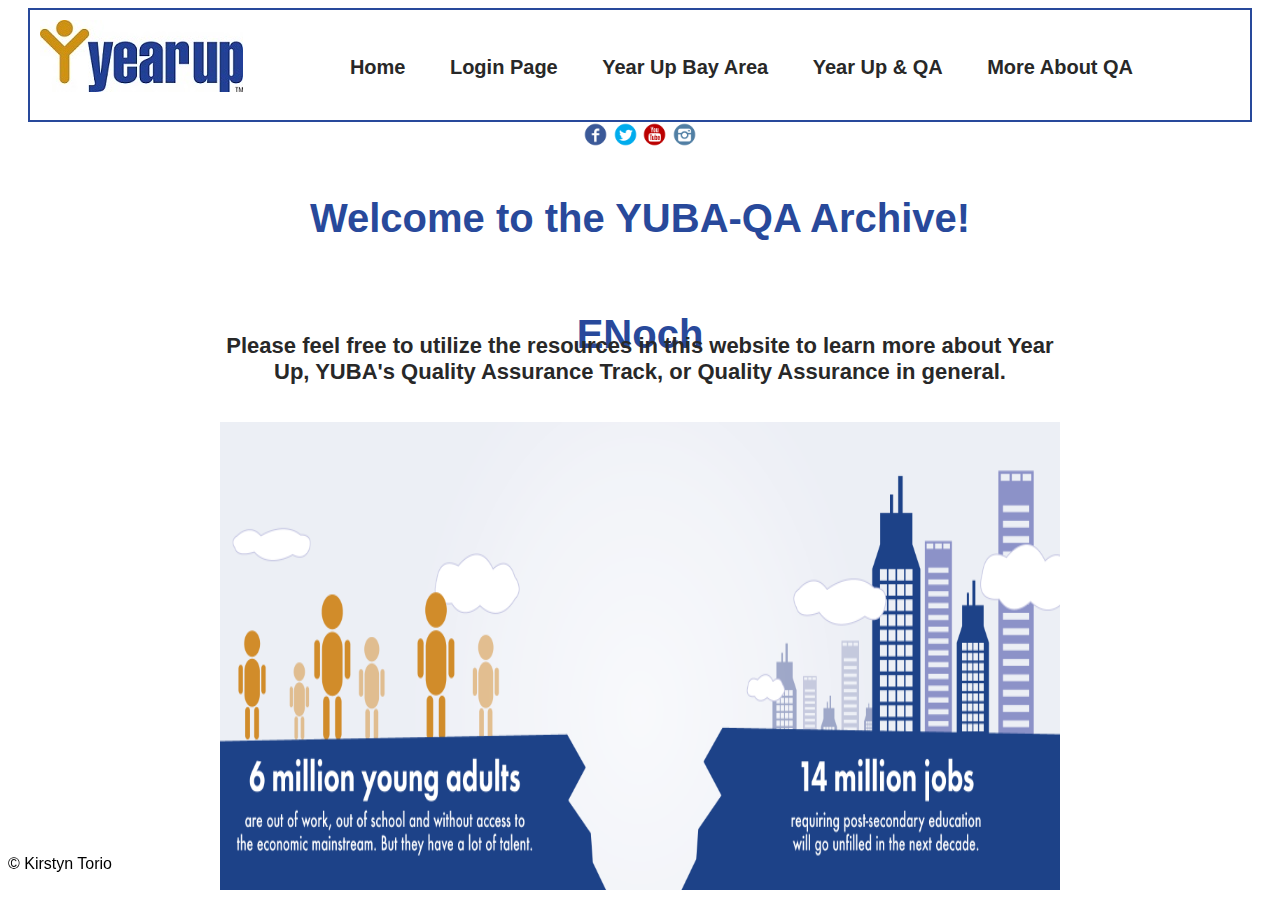
<file: Desktop/Kirstyn_web/index.html>
<!DOCTYPE html>
<html>
<meta charset="utf-8">
<head>
	<title>YUBA-QA Archive | Home</title>
	<link rel="stylesheet" type="text/css" href="style.css" />
	<script type="text/javascript" src="main.js"></script>
</head>
<body>

<header>
<!-- Look up Cornerstone Year Up logo -->
<img src="images/YUlogo.jpg" alt="Logo" id="thelogo" />
<br />
<br />
<a href="index.html">Home</a>
<a href="login.html">Login Page</a>
<a href="yuba.html">Year Up Bay Area</a>
<a href="yubaqa.html">Year Up & QA</a>
<a href="qageneral.html">More About QA</a>
</header>

<div id="socialmedia">
	<a href="https://www.facebook.com/YearUpBayArea/" target="_blank">
		<img src="images/fb.png" alt="Facebook" class="socialmedia" />
	</a>
	<a href="https://twitter.com/yearupbayarea?lang=en" target="_blank">
		<img src="images/twitter.png" alt="Twitter" class="socialmedia" />	
	</a>
	<a href="https://www.youtube.com/user/SFYearUp" target="_blank">
		<img src="images/youtube.png" alt="Youtube" class="socialmedia" />
	</a>
	<a href="https://www.instagram.com/yearupbayarea/?hl=en" target="_blank">
		<img src="images/insta.png" alt="Instagram" class="socialmedia" />
	</a>
</div>

<!-- <span id="vName"><script>readCookie('myCookie')</script></span> -->
<br />
<h1>Welcome to the YUBA-QA Archive!</h1>
<br />
<div id="thebobbytext">
	<h2>Please feel free to utilize the resources in this website to learn more about Year Up, YUBA's Quality Assurance Track, or Quality Assurance in general.</h2>
	<h4>Open this page in Firefox only - it will not currently work in Chrome *</h4>
<br />
<img src="images/mainpage.jpg.png" alt="Year Up students" class="mainpage" />
</div>

<footer>© Kirstyn Torio</footer>
<!-- <dl>
<dt><strong>* Why does this not work in Chrome?</strong></dt>
<dd>If you open this file from your local machine - ie: the address bar above begins with <b>file://</b> - Chrome does not recognize local cookies. For this to work in Chrome, you need to upload it to a web server (such as Apache or NGinex) and access it via <b>http://</b></dd>
<dd>If you upload to your web server, remember also to upload the linked cookies.js file</dd>
<dl> -->
<h1>ENoch</h1>
</body>
</html>
</file>
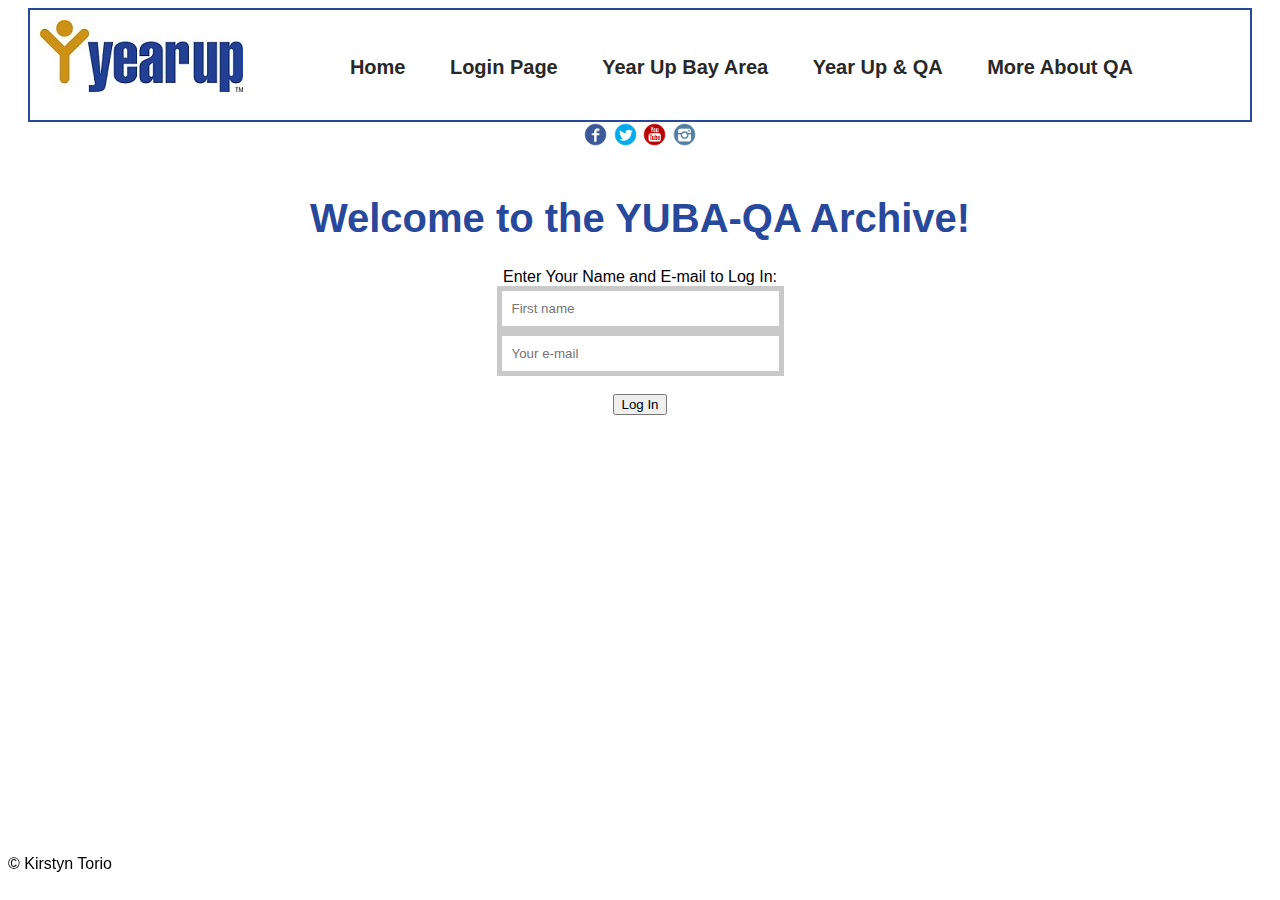
<file: Desktop/Kirstyn_web/login.html>
<!DOCTYPE html>
<html lang="en">
	<head>
		<title>YUBA-QA Archive | Log In</title>
		<meta charset="UTF-8">
		<link rel="stylesheet" type="text/css" href="style.css" />
		<script type="text/javascript" src="payne.js"></script>
	</head>
<body>	
	<header>
<!-- Look up Cornerstone Year Up logo -->
<img src="images/YUlogo.jpg" alt="Logo" id="thelogo" />
<br />
<br />
<a href="index.html">Home</a>
<a href="login.html">Login Page</a>
<a href="yuba.html">Year Up Bay Area</a>
<a href="yubaqa.html">Year Up & QA</a>
<a href="qageneral.html">More About QA</a>
</header>

<div id="socialmedia">
	<a href="https://www.facebook.com/YearUpBayArea/" target="_blank">
		<img src="images/fb.png" alt="Facebook" class="socialmedia" />
	</a>
	<a href="https://twitter.com/yearupbayarea?lang=en" target="_blank">
		<img src="images/twitter.png" alt="Twitter" class="socialmedia" />	
	</a>
	<a href="https://www.youtube.com/user/SFYearUp" target="_blank">
		<img src="images/youtube.png" alt="Youtube" class="socialmedia" />
	</a>
	<a href="https://www.instagram.com/yearupbayarea/?hl=en" target="_blank">
		<img src="images/insta.png" alt="Instagram" class="socialmedia" />
	</a>
</div>

<span id="vName"><script>readCookie('myCookie')</script></span>
<br />
<h1>Welcome to the YUBA-QA Archive!</h1>
<form id="loginField">
	Enter Your Name and E-mail to Log In: 
	<br />
	<input type="text" name="first" id="fname" size="30" placeholder="First name">
	<br />
	<input type="text" id="fmail" size="30" placeholder="Your e-mail">
	<br />
	<br />
	<button id="submit-form" type="submit" onClick="setCookie('myCookie',loginField.first.value)">Log In</button>
<!-- 	onClick="createCookie('myCookie',frmLogin)" -->
<!-- include this in the button tag when created -->
</form>
<footer>© Kirstyn Torio</footer>
</body>
</html>
</file>
<file: Desktop/Kirstyn_web/style.css>
/*

COLORS LIST:
Year Up Gold: #cf9212
Year Up Blue: #28499b
Year Up Dark Grey: #282828;


*/
a {
	color: #cf9212;
}

a:visited {
	color: #cf9212;
}


body {
	font-family: Helvetica;
	background-position: top left;
	background-repeat: no-repeat;
	text-align: center;
}

#thebobbytext {
	overflow-x: auto;
	overflow-y: auto;
    position: absolute; 
    top: 35%;
    left: 20px;
    right: 20px;
    bottom:10px;
	padding-right: 200px;
	padding-left: 200px;
}

.thebodytext {
	overflow-x: auto;
	overflow-y: auto;
    position: absolute; 
    top: 40%;
    left: 20px;
    right: 20px;
    bottom:10px;
	padding-right: 200px;
	padding-left: 200px;
	font-size: 18px;
}

footer {
	position: fixed;
	top: 95%;
	text-align: left;
}

#thelogo {
	float: left;
	position: relative;
}

.login {
	text-align: center;
}

.hideit {
	display: none;
}

#socialmedia {
	text-align: center;
}

#socialmedia a {
	text-decoration: none;
}

.socialmedia {
	height: 25px;
}

#vName {
	float: right;
	font-size: 20px;
}

h1	{
	color: #28499b;
	text-align:	center;
	font-size: 40px;
}

h2 {
	font-size: 22px;
	color: #282828;
	text-align: center;
}

h4 {
	display: none;
}

p	{
	color: #28499b;
 }

.partners {
	display: block;
	margin-right: auto;
	margin-left: auto;
}

.mainpage {
	display: block;
	height: 100%;
	width: 100%;
	}
 
header {
	 background-color: #ffffff;
	 border-color: #28499b;
	 border-width: 2px;
	 border-style: solid;
	 width: 95%;
	 height: 90px;
	 text-align:center;
	 margin-left:auto;
	 margin-right:auto;
	 padding: 10px;
	}
 
header a	{
	font-family: Helvetica;
	font-size:20px;
	font-weight:bold;
	color: #282828;
	margin: 15px;
	text-decoration:none;
	padding:5px;
	vertical-align: middle;
	}
 
header a:hover {
	text-decoration:underline;
	color: #28499b;
	}

ul, ol, li {
	text-align: left;
}

input[type="text"] {
	padding: 10px;
	border: solid 5px #c9c9c9;
	transition: border 0.3s;
}

input[type="submit"] {
	font-size: 12px;
	font-family: Arial;
	padding: 10px;
	border: solid 5px;
}
</file>
